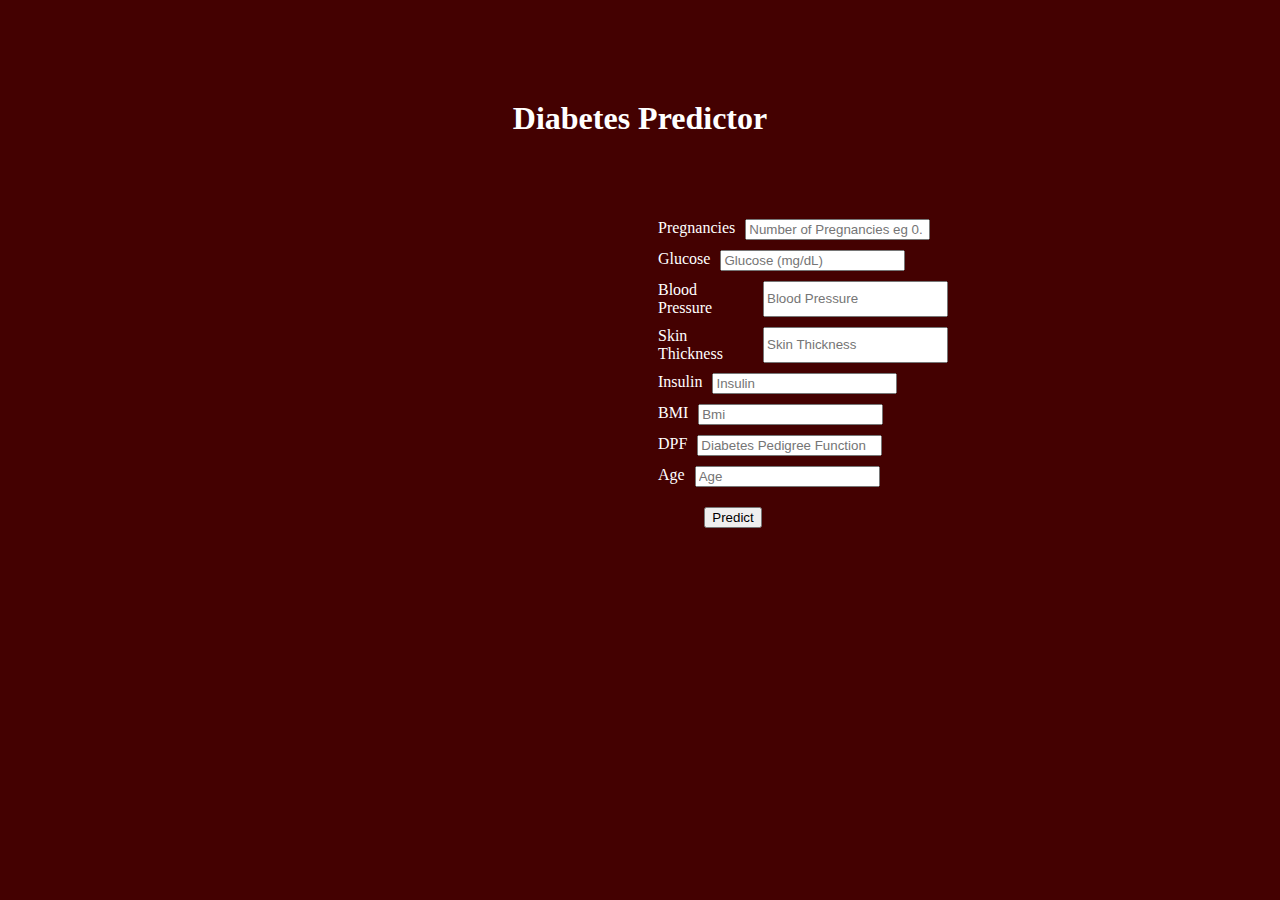
<file: templates/index.html>
<!DOCTYPE html>
<html lang="en">
<head>
    <meta charset="UTF-8">
    <title>Diabetes</title>
    <link rel="stylesheet" href="../static/styles.css">
</head>
<body>
    <div class="header">
        <h1>Diabetes Predictor</h1>
    </div>
    <div class="ml-container">
        <form action="/result.html", method="POST">
            <div class="labels">
                <label for="preg">Pregnancies</label>
                <input type="text" name="pregnancies" placeholder="Number of Pregnancies eg 0.">
            </div>
            <div class="labels">
                <label for="glu">Glucose</label>
                <input type="text" name="glucose" placeholder="Glucose (mg/dL)"><br>
            </div>
            <div class="labels">
                <label for="bp">Blood Pressure</label>
                <input type="text" name="bloodpressure" placeholder="Blood Pressure"><br>
            </div>
            <div class="labels">
                <label for="st">Skin Thickness</label>
                <input type="text" name="skinthickness" placeholder="Skin Thickness"><br>
            </div>
            <div class="labels">
                <label for="ins">Insulin</label>
                <input type="text" name="insulin" placeholder="Insulin"><br>
            </div>
            <div class="labels">
                <label for="bmi">BMI</label>
                <input type="text" name="bmi" placeholder="Bmi"><br>
            </div>
            <div class="labels">
                <label for="dpf">DPF</label>
                <input type="text" name="dpf" placeholder="Diabetes Pedigree Function "><br>
            </div>
            <div class="labels">
                <label for="age">Age</label>
                <input type="text" name="age" placeholder="Age"><br>
            </div>
            <div class="buttons">
                <input type="submit" value="Predict">
            </div>

        </form>
    </div>

    <script>

    </script>

</body>
</html>
</file>
<file: static/styles.css>
body{
    background-color: #440101;
    color: white;
}


.header{
    display: flex;
    justify-content: center;
    padding-top: 71px;
}

.ml-container{

    display: flex;
    flex-direction: column;
    padding-left: 650px;
    padding-top: 50px;
    width: 150px;
    height: 50px;

}
.labels{

    width: 300px;
    display: flex;
    flex-direction: row;
    gap: 10px;
    padding-top: 10px;
}

.buttons{
    display: flex;
    justify-content: center;
    padding-top: 20px;
}
button input[type="submit"]{
    background-color: aqua;
    color: black;
    width: 100px;
    height: 40px;
    border-radius: 20px;
}

button input[type="submit"]:hover{
    color: #2f0000;
    background-color: white;
}
</file>
